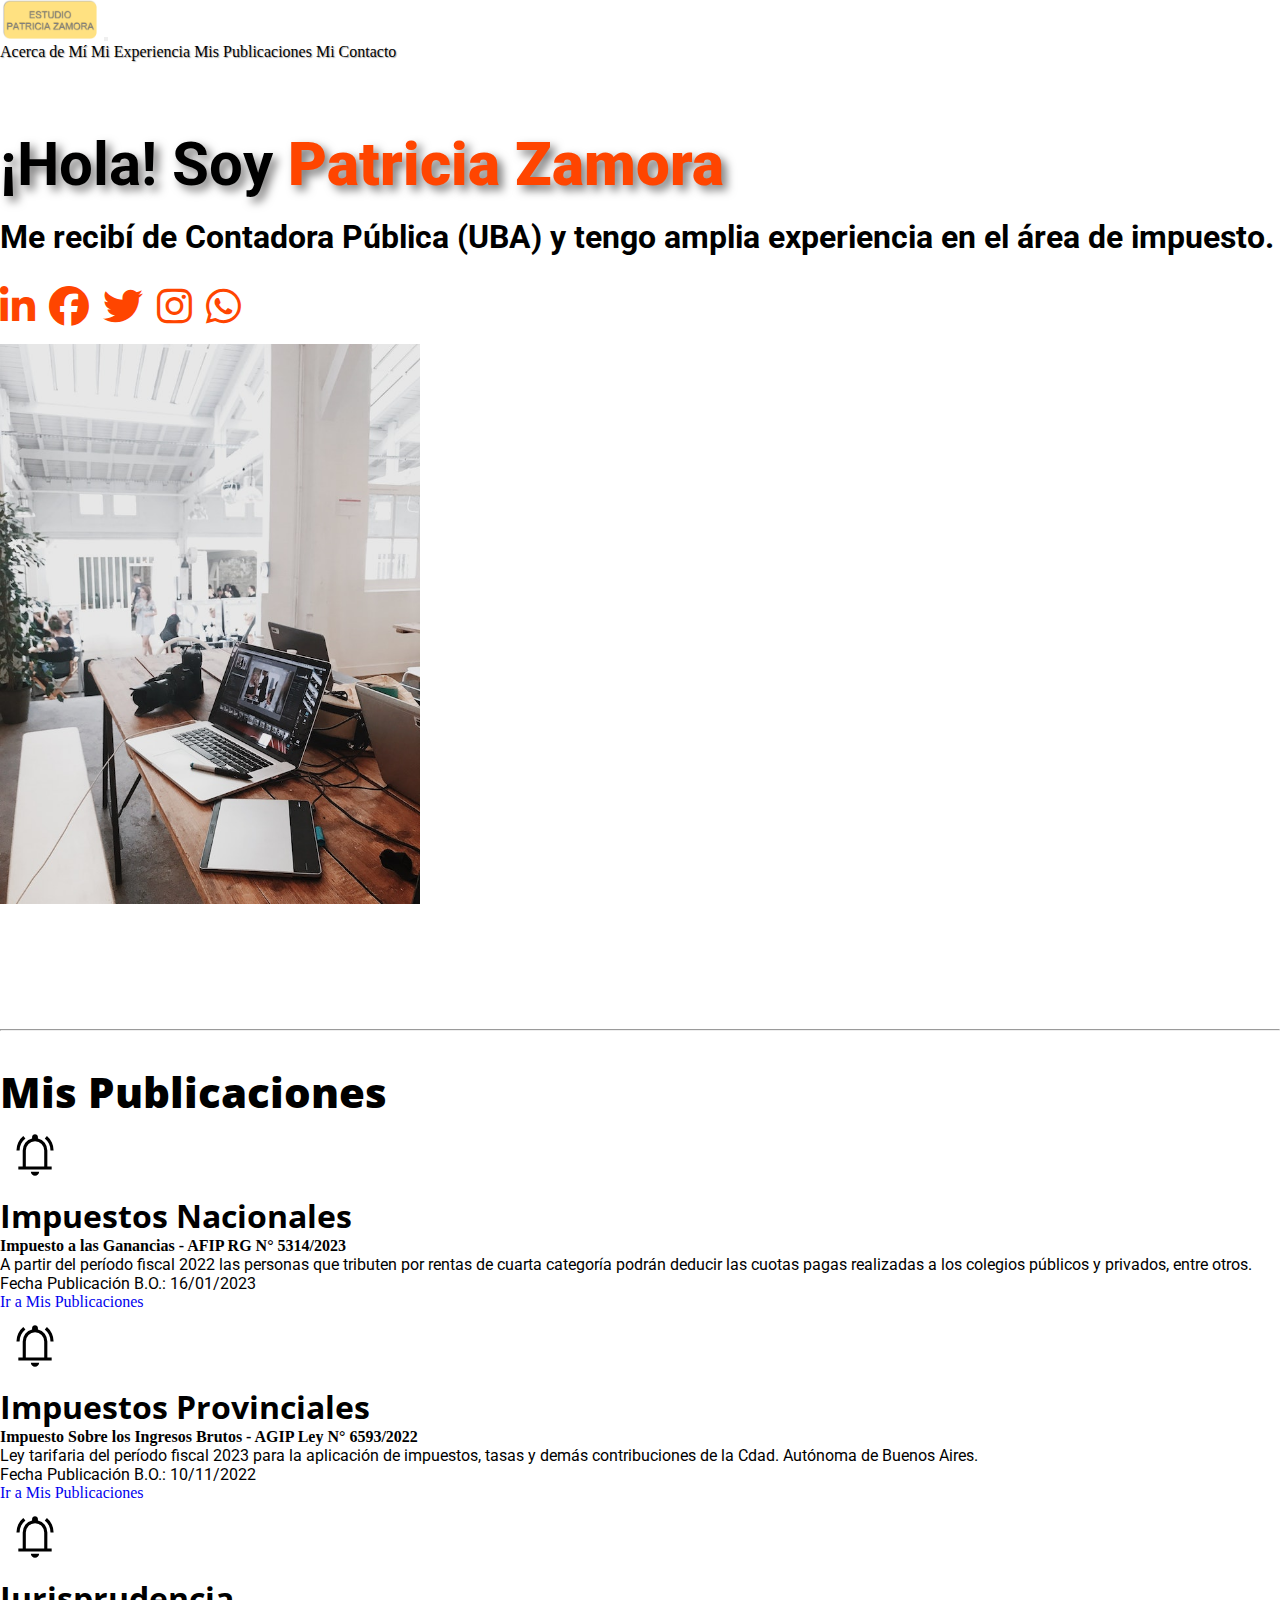
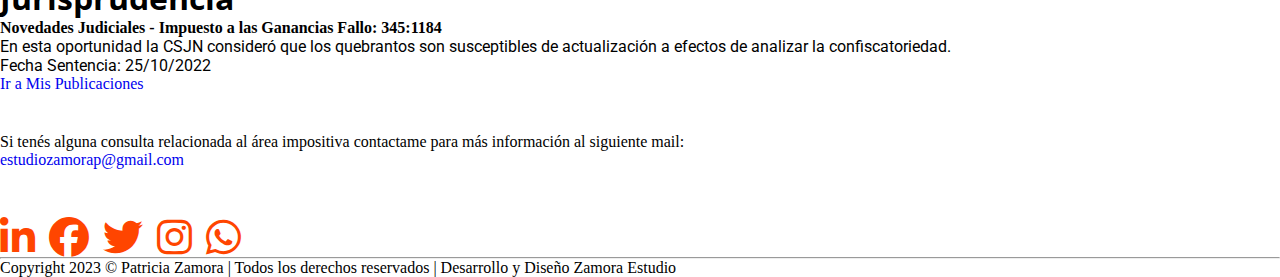
<file: index.html>
<!DOCTYPE html>
<html lang="es">

<head>
    <meta charset="UTF-8">
    <meta http-equiv="X-UA-Compatible" content="IE=edge">
    <meta name="viewport" content="width=device-width, initial-scale=1.0">
    <meta name="description"
        content="Estudio Patricia Zamora - Dedicado a la consultoria de impuestos nacionales y provinciales. Realizamos planificación fiscal para diversos proyectos.">
    <meta name="keywords" content="impuestos, AFIP, impuesto a las ganancias, IVA, impuestos sobre los ingresos brutos">

    <!--Inicio_Bootstrap_CDN-->
    <link href="https://cdn.jsdelivr.net/npm/bootstrap@5.2.3/dist/css/bootstrap.min.css" rel="stylesheet"
        integrity="sha384-rbsA2VBKQhggwzxH7pPCaAqO46MgnOM80zW1RWuH61DGLwZJEdK2Kadq2F9CUG65" crossorigin="anonymous">
    <!--Fin_Bootstrap_CDN-->

    <!--Inicio_CSS-->
    <link rel="stylesheet" href="./css/estilos.css">
    <!--Fin_CSS-->

    <!--Inicio_Fonts_iconos-->
    <link rel="stylesheet" href="https://cdnjs.cloudflare.com/ajax/libs/font-awesome/6.2.1/css/all.min.css">
    <!--Fin_Fonts_iconos-->

    <title>Estudio Impositivo Patricia Zamora</title>
</head>

<body class="bg-transparent">
    <!--Inicio_NavBar_Bootstrap-->
    <nav class="navbar navbar-expand-md navbar-light fixed-top bg-light">
        <div class="container">
            <!--Logo-->
            <a href="#" class="navbar-brand">
                <img src="./imagenes/Logo.png" alt="Logo Estudio Patricia Zamora">
            </a>
            <!--Btn-->
            <button class="navbar-toggler" data-bs-toggle="collapse" data-bs-target="#mainNav" aria-controls="mainNav"
                aria-expand="flase" aria-label="Barra de navegación">
                <span class="navbar-toggler-icon"></span>
            </button>
            <!--Anclas-->
            <div class="navbarlogo collapse navbar-collapse" id="mainNav">
                <div class="nav ms-auto text-dark flex-column flex-md-row">
                    <a href="./pages/acercademi.html" class="nav-link">Acerca de Mí</a>
                    <a href="./pages/miexperiencia.html" class="nav-link">Mi Experiencia</a>
                    <a href="./pages/mispublicaciones.html" class="nav-link">Mis Publicaciones</a>
                    <a href="./pages/contacto.html" class="nav-link">Mi Contacto</a>
                </div>
            </div>
        </div>
    </nav>
    <!--Fin_NavBar_Bootstrap-->

    <!--Inicio_Main-->
    <div class="container-sm container-header">
        <!--Header-->
        <header class="row justify-content-center align-items-center p-3 mx-1 my-1 header-main">
            <div class="col-12 col-md-6 text-center text-md-start columna-main">
                <!--Saludo-->
                <h1 class="display-2">
                    <span class="d-block">¡Hola!</span>
                    Soy <strong>Patricia Zamora</strong>
                </h1>
                <br>
                <!--Trabajo-->
                <h3 class="text-muted fw-light">
                    Me recibí de Contadora Pública (UBA) y tengo amplia experiencia en el área de impuesto.
                </h3>
                <!--RRSS-->
                <div class="d-md-block contact-icons">
                    <!--Linkedin-->
                    <a href="https://ar.linkedin.com/in/patricia-zamora-impuestos-desarrolladoraweb?trk=profile-badge"
                        target="_blank"><i class="fa-brands fa-linkedin-in icons-rs"></i></a>
                    <!--Facebook-->
                    <a href="#" target="_blank" class="mx-1"><i class="fa-brands fa-facebook icons-rs"></i></a>
                    <!--Twitter-->
                    <a href="#" target="_blank"><i class="fa-brands fa-twitter icons-rs"></i></a>
                    <!--Instagram-->
                    <a href="#" target="_blank" class="mx-1"><i class="fa-brands fa-instagram icons-rs"></i></a>
                    <!--WhatsApp-->
                    <a href="https://wa.me/1559032983?text=Estudio Patricia Zamora" target="_blank"><i
                            class="fa-brands fa-whatsapp icons-rs"></i></a>
                </div>
                <br>
            </div>
            <div class="col-12 col-md-6 columna-foto">
                <img src="./imagenes/img-main.jpg" alt="Oficinas" class="w-100 img-main">
            </div>
        </header>
    </div>
    <!--Fin_Main-->

    <hr>

    <!--Inicio_Tarjeta_Mis_Publicaciones-->
    <div class="container-sm container-cards">
        <section class="row justify-content-around text-center">
            <!--Título-->
            <h2 class="col-12 display-4 text-capitalize mb-3">
                <strong>Mis Publicaciones</strong>
            </h2>
            <!--Tarjetas-->
            <!--Tarjeta_1-->
            <article class="col-md-12 col-lg-4 bg-white rounded shadow p-3 fw-light mb-3 mb-md-3">
                <!--Icono-->
                <img src="./imagenes/notificación.svg" alt="Icono Publicaciones"
                    class="bg-danger bg-gradient d-inline-bloc rounded-circle mb-3 icon-service">
                <!--Título-->
                <h3 class="text-capitalize">
                    Impuestos Nacionales
                </h3>
                <h4 class="text-capitalize">Impuesto a las Ganancias - AFIP RG N° 5314/2023</h4>
                <!--Descripcion-->
                <p class="text-muted">
                    A partir del período fiscal 2022 las personas que tributen por rentas de cuarta categoría podrán deducir las cuotas pagas realizadas a los colegios públicos y privados, entre otros.
                </p>
                <p>Fecha Publicación B.O.: 16/01/2023</p>
                <!--Btn-->
                <a href="./pages/mispublicaciones.html" class="btn btn-outline-danger">Ir a Mis Publicaciones</a>
            </article>
            <!--Tarjeta_2-->
            <article class="col-md-12 col-lg-4 bg-white rounded shadow p-3 fw-light mb-3 mb-md-3">
                <!--Icono-->
                <img src="./imagenes/notificación.svg" alt="Icono de Publicación"
                    class="bg-danger bg-gradient d-inline-bloc rounded-circle mb-3 icon-service">
                <!--Título-->
                <h3 class="text-capitalize">
                    Impuestos Provinciales
                </h3>
                <h4>Impuesto Sobre los Ingresos Brutos - AGIP Ley N° 6593/2022</h4>
                <!--Descripcion-->
                <p class="text-muted">
                    Ley tarifaria del período fiscal 2023 para la aplicación de impuestos, tasas y demás contribuciones de la Cdad. Autónoma de Buenos Aires.
                </p>
                <p>Fecha Publicación B.O.: 10/11/2022</p>
                <!--Btn-->
                <a href="./pages/mispublicaciones.html" class="btn btn-outline-danger">Ir a Mis Publicaciones</a>
            </article>
            <!--Tarjeta_3-->
            <article class="col-md-12 col-lg-4 bg-white rounded shadow p-3 fw-light mb-3 mb-md-3">
                <!--Icono-->
                <img src="./imagenes/notificación.svg" alt="Publicación"
                    class="bg-danger bg-gradient d-inline-bloc rounded-circle mb-3 icon-service">
                <!--Título-->
                <h3 class="text-capitalize">
                    Jurisprudencia
                </h3>
                <h4>Novedades Judiciales - Impuesto a las Ganancias Fallo: 345:1184</h4>
                <!--Descripcion-->
                <p class="text-muted">
                    En esta oportunidad la CSJN consideró que los quebrantos son susceptibles de actualización a efectos de analizar la confiscatoriedad.
                </p>
                <p>Fecha Sentencia: 25/10/2022</p>
                <!--Btn-->
                <a href="./pages/mispublicaciones.html" class="btn btn-outline-danger">Ir a Mis Publicaciones</a>
            </article>
        </section>
    </div>
    <!--Fin_Tarjeta_Mis_Servicios-->

    <!--Inicio_Contacto-->
    <div class="container-sm justify-content-center text-center container-cartel">
        <section class="row justify-content-center">
            <div class="col-11 bg-white text-center py-4 px-3 shadow position-relative photo-frame">
                <p class="h6 text-muted fw-light">Si tenés alguna consulta relacionada al área impositiva contactame
                    para más información al siguiente mail:</p>
                <a href="mailto:estudiozamorap@gmail.com" class="mailto"><p>estudiozamorap@gmail.com</p></a>
            </div>
        </section>
        <br>
        <!--Redes_Socales-->
        <div class="d-md-block contact-icons">
            <!--Linkedin-->
            <a href="https://ar.linkedin.com/in/patricia-zamora-impuestos-desarrolladoraweb?trk=profile-badge"
                target="_blank"><i class="fa-brands fa-linkedin-in"></i></a>
            <!--Facebook-->
            <a href="#"><i class="fa-brands fa-facebook"></i></a>
            <!--Twitter-->
            <a href="#"><i class="fa-brands fa-twitter"></i></a>
            <!--Instagram-->
            <a href="#"><i class="fa-brands fa-instagram"></i></a>
            <!--WhatsApp-->
            <a href="https://wa.me/1559032983?text=Estudio Patricia Zamora" target="_blank"><i
                    class="fa-brands fa-whatsapp"></i></a>
        </div>
    </div>
    <!--Fin_Contacto-->

    <hr>
    <!--Inicio_Pie-->
    <footer class="bg-grey text-center p-4">
        Copyright 2023 &#169; Patricia Zamora | Todos los derechos reservados | Desarrollo y Diseño Zamora Estudio
    </footer>
    <!--Fin_Pie-->

    <!--JS_Bootstrap-->
    <script src="https://cdn.jsdelivr.net/npm/bootstrap@5.2.3/dist/js/bootstrap.bundle.min.js"
        integrity="sha384-kenU1KFdBIe4zVF0s0G1M5b4hcpxyD9F7jL+jjXkk+Q2h455rYXK/7HAuoJl+0I4"
        crossorigin="anonymous"></script>
    <!--Fin_JS_Bootstrap-->
</body>

</html>
</file>
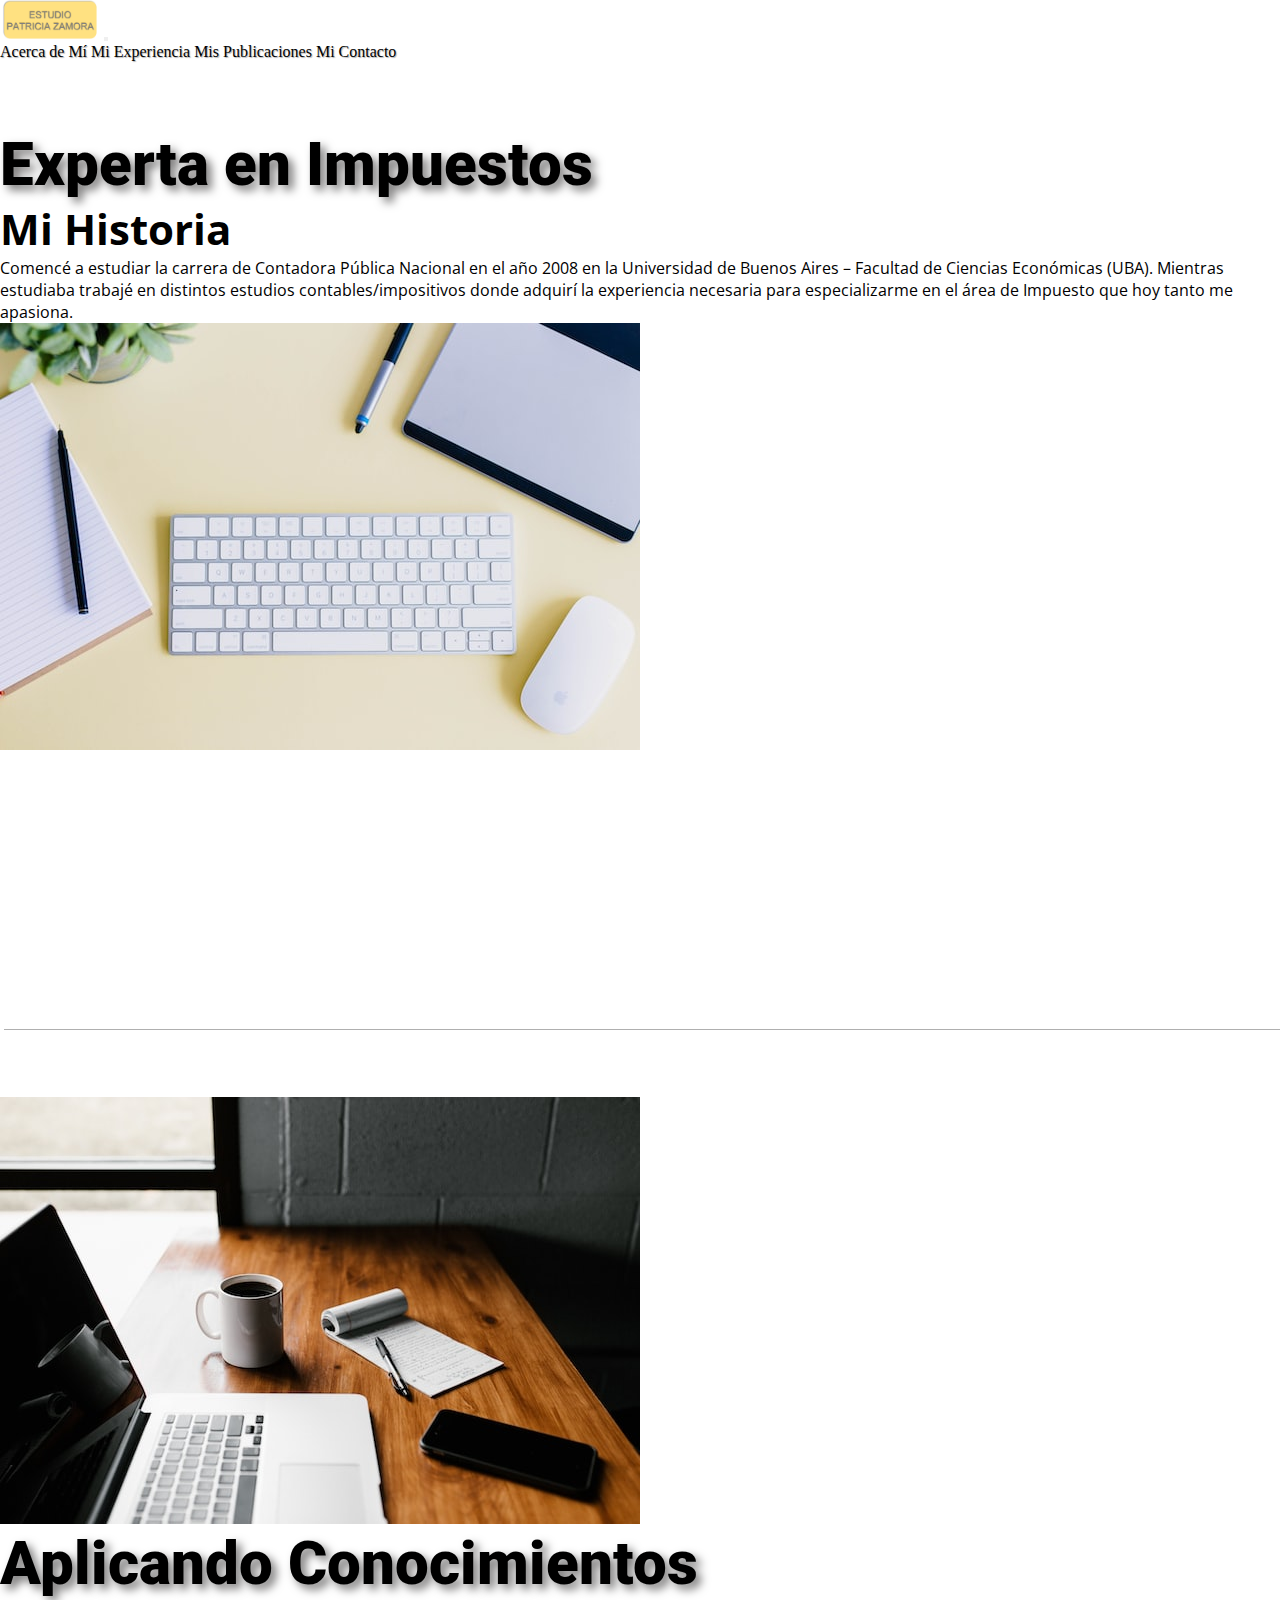
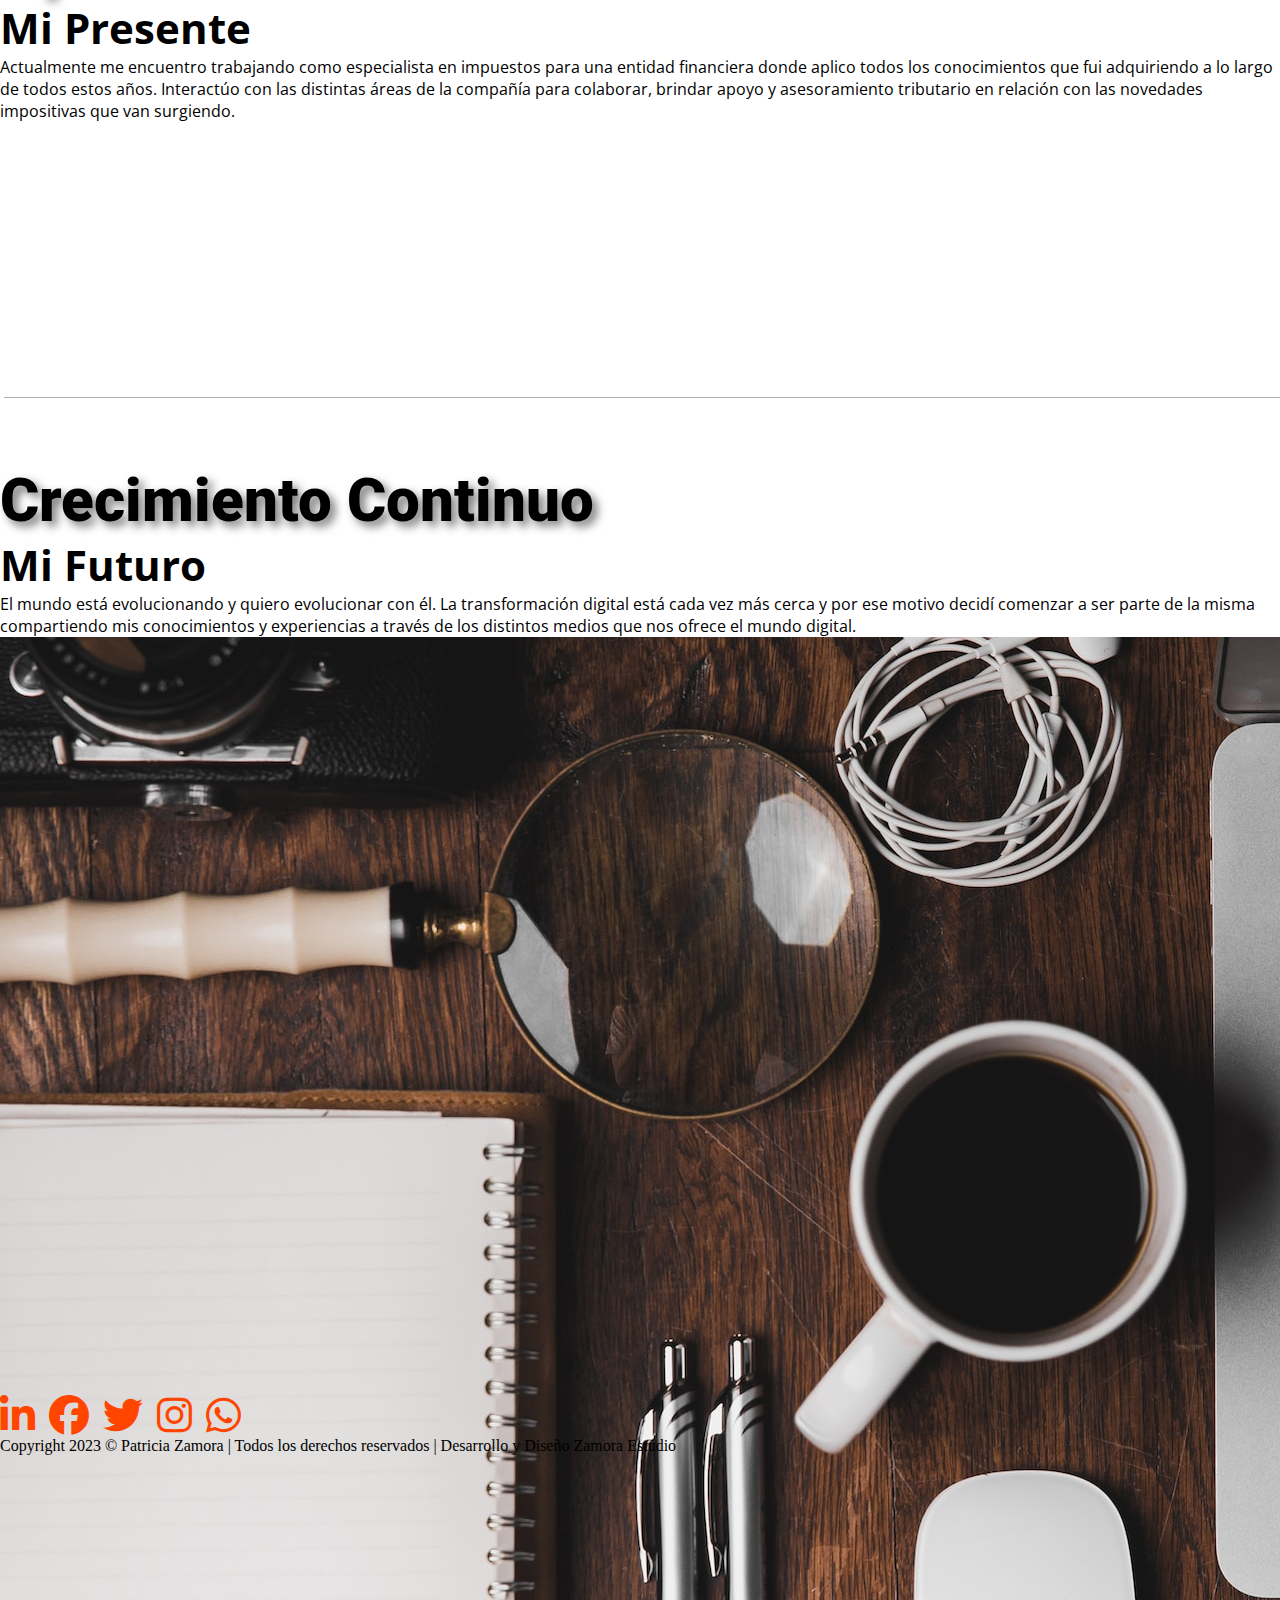
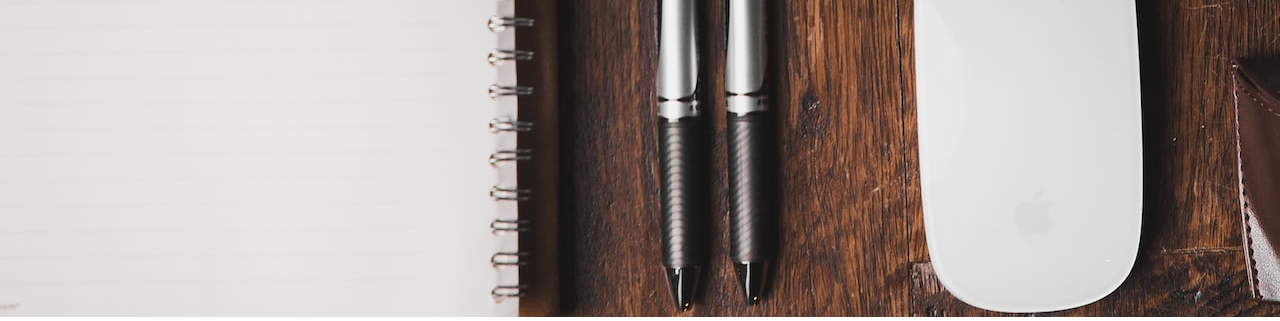
<file: pages/acercademi.html>
<!DOCTYPE html>
<html lang="es">

<head>
    <meta charset="UTF-8">
    <meta http-equiv="X-UA-Compatible" content="IE=edge">
    <meta name="viewport" content="width=device-width, initial-scale=1.0">
    <meta name="description" content="Estudio Patricia Zamora - Inicios del estudio, experiencias, capacitaciones, proyectos.">
    <meta name="keywords" content="impuestos, contador publico, contadora, experto en impuesto, experiencia en impuestos">

    <!--Inicio_Bootstrap_CDN-->
    <link href="https://cdn.jsdelivr.net/npm/bootstrap@5.2.3/dist/css/bootstrap.min.css" rel="stylesheet"
        integrity="sha384-rbsA2VBKQhggwzxH7pPCaAqO46MgnOM80zW1RWuH61DGLwZJEdK2Kadq2F9CUG65" crossorigin="anonymous">
    <!--Fin_Bootstrap_CDN-->

    <!--Inicio_CSS-->
    <link rel="stylesheet" href="../css/estilos.css">
    <!--Fin_CSS-->

    <!--Inicio_Fonts_iconos-->
    <link rel="stylesheet" href="https://cdnjs.cloudflare.com/ajax/libs/font-awesome/6.2.1/css/all.min.css">
    <!--Fin_Fonts_iconos-->

    <title>Comienzos del Estudio Patricia Zamora</title>
</head>

<body class="bg-light">
    <!--Inicio_NavBar_Bootstrap-->
    <nav class="navbar navbar-expand-md navbar-light fixed-top bg-light">
        <div class="container">
            <!--Logo-->
            <a href="../index.html" class="navbar-brand">
                <img src="../imagenes/Logo.png" alt="Logo Estudio Patricia Zamora">
            </a>
            <!--Btn-->
            <button class="navbar-toggler" data-bs-toggle="collapse" data-bs-target="#mainNav" aria-controls="mainNav"
                aria-expand="flase" aria-label="Barra de navegación">
                <span class="navbar-toggler-icon"></span>
            </button>
            <!--Anclas-->
            <div class="navbarlogo collapse navbar-collapse" id="mainNav">
                <div class="nav ms-auto text-dark flex-column flex-md-row">
                    <a href="#" class="nav-link">Acerca de Mí</a>
                    <a href="./miexperiencia.html" class="nav-link">Mi Experiencia</a>
                    <a href="./mispublicaciones.html" class="nav-link">Mis Publicaciones</a>
                    <a href="./contacto.html" class="nav-link">Mi Contacto</a>
                </div>
            </div>
        </div>
    </nav>
    <!--Fin_NavBar_Bootstrap-->

    <!--Inicio_Acerca_de_Mí-->
    <div class="container-sm container-about">
        <div class="row g-0 row-cols-md-1 row-cols-lg-2 justify-content-center align-items-center p-3 mb-3 mb-md-3 header-main bg-light">
            <!--Inicio_Columna_Párrafo-->
            <div class="text-center text-lg-start mx-auto my-auto columna-about">
                <h1 class="display-4"><b>Experta en Impuestos</b></h1>
                <h2 class="display-4">Mi Historia</h2>
                <p class="display-4">
                    Comencé a estudiar la carrera de Contadora Pública Nacional en el año 2008 en la Universidad de Buenos Aires – Facultad de Ciencias Económicas (UBA). Mientras estudiaba trabajé en distintos estudios contables/impositivos donde adquirí la experiencia necesaria para especializarme en el área de Impuesto que hoy tanto me apasiona.
                </p>
            </div>
            <!--Inicio_Columna_Imagen-->
            <div class="d-md-block columna-about-photo">
                <img src="../imagenes/acercademi_1.jpg" alt="Oficina"
                    class="img-thumbnail rounded mx-auto my-auto d-block photooffice">
            </div>
        </div>
    </div>

    <div class="container-sm container-about">
        <div class="row g-0 row-cols-md-1 row-cols-lg-2 justify-content-center align-items-center header-main bg-light">
            <!--Inicio_Columna_Imagen-->
            <div class="d-md-block columna-about-photo">
                <img src="../imagenes/acercademi_2.jpg" alt="Oficina"
                    class="img-thumbnail rounded mx-auto my-auto d-block photooffice">
            </div>
            <!--Inicio_Columna_Párrafo-->
            <div class="text-center text-lg-start mx-auto my-auto columna-about">
                <h1 class="display-4"><b>Aplicando Conocimientos</b></h1>
                <h2 class="display-4">Mi Presente</h2>
                <p class="display-4">
                    Actualmente me encuentro trabajando como especialista en impuestos para una entidad financiera donde aplico todos los conocimientos que fui adquiriendo a lo largo de todos estos años. Interactúo con las distintas áreas de la compañía para colaborar, brindar apoyo y asesoramiento tributario en relación con las novedades impositivas que van surgiendo.
                </p>
            </div>
        </div>
    </div>

    <div class="container-sm container-about">
        <div class="row g-0 row-cols-md-1 row-cols-lg-2 justify-content-center align-items-center header-main bg-light">
            <!--Inicio_Columna_Párrafo-->
            <div class="text-center text-lg-start mx-auto my-auto columna-about">
                <h1 class="display-4"><b>Crecimiento Continuo</b></h1>
                <h2 class="display-4">Mi Futuro</h2>
                <p class="display-4">
                    El mundo está evolucionando y quiero evolucionar con él. La transformación digital está cada vez más cerca y por ese motivo decidí comenzar a ser parte de la misma compartiendo mis conocimientos y experiencias a través de los distintos medios que nos ofrece el mundo digital.
                </p>
            </div>
            <!--Inicio_Columna_Imagen-->
            <div class="d-md-block columna-about-photo">
                <img src="../imagenes/acercademi_3.jpg" alt="Oficina"
                    class="img-thumbnail rounded mx-auto my-auto d-block photooffice">
            </div>
        </div>
    </div>
    <!--Fin_Acerca_de_Mí-->

    <!--Inicio_Contacto-->
    <div class="container-sm justify-content-center text-center">
        <!--Redes_Socales-->
        <div class="d-md-block contact-icons">
            <!--Linkedin-->
            <a href="https://ar.linkedin.com/in/patricia-zamora-impuestos-desarrolladoraweb?trk=profile-badge"
            target="_blank"><i class="fa-brands fa-linkedin-in"></i></a>
            <!--Facebook-->
            <a href="#"><i class="fa-brands fa-facebook"></i></a>
            <!--Twitter-->
            <a href="#"><i class="fa-brands fa-twitter"></i></a>
            <!--Instagram-->
            <a href="#"><i class="fa-brands fa-instagram"></i></a>
            <!--WhatsApp-->
            <a href="https://wa.me/1559032983?text=Estudio Patricia Zamora" target="_blank"><i class="fa-brands fa-whatsapp"></i></a>
        </div>
    </div>
    <!--Fin_Contacto-->
    <hr>
    <!--Inicio_Pie-->
    <footer class="text-center p-4">
        Copyright 2023 &#169; Patricia Zamora | Todos los derechos reservados | Desarrollo y Diseño Zamora Estudio
    </footer>
    <!--Fin_Pie-->

    <!--JS_Bootstrap-->
    <script src="https://cdn.jsdelivr.net/npm/bootstrap@5.2.3/dist/js/bootstrap.bundle.min.js"
        integrity="sha384-kenU1KFdBIe4zVF0s0G1M5b4hcpxyD9F7jL+jjXkk+Q2h455rYXK/7HAuoJl+0I4"
        crossorigin="anonymous"></script>
    <!--Fin_JS_Bootstrap-->

</body>

</html>
</file>
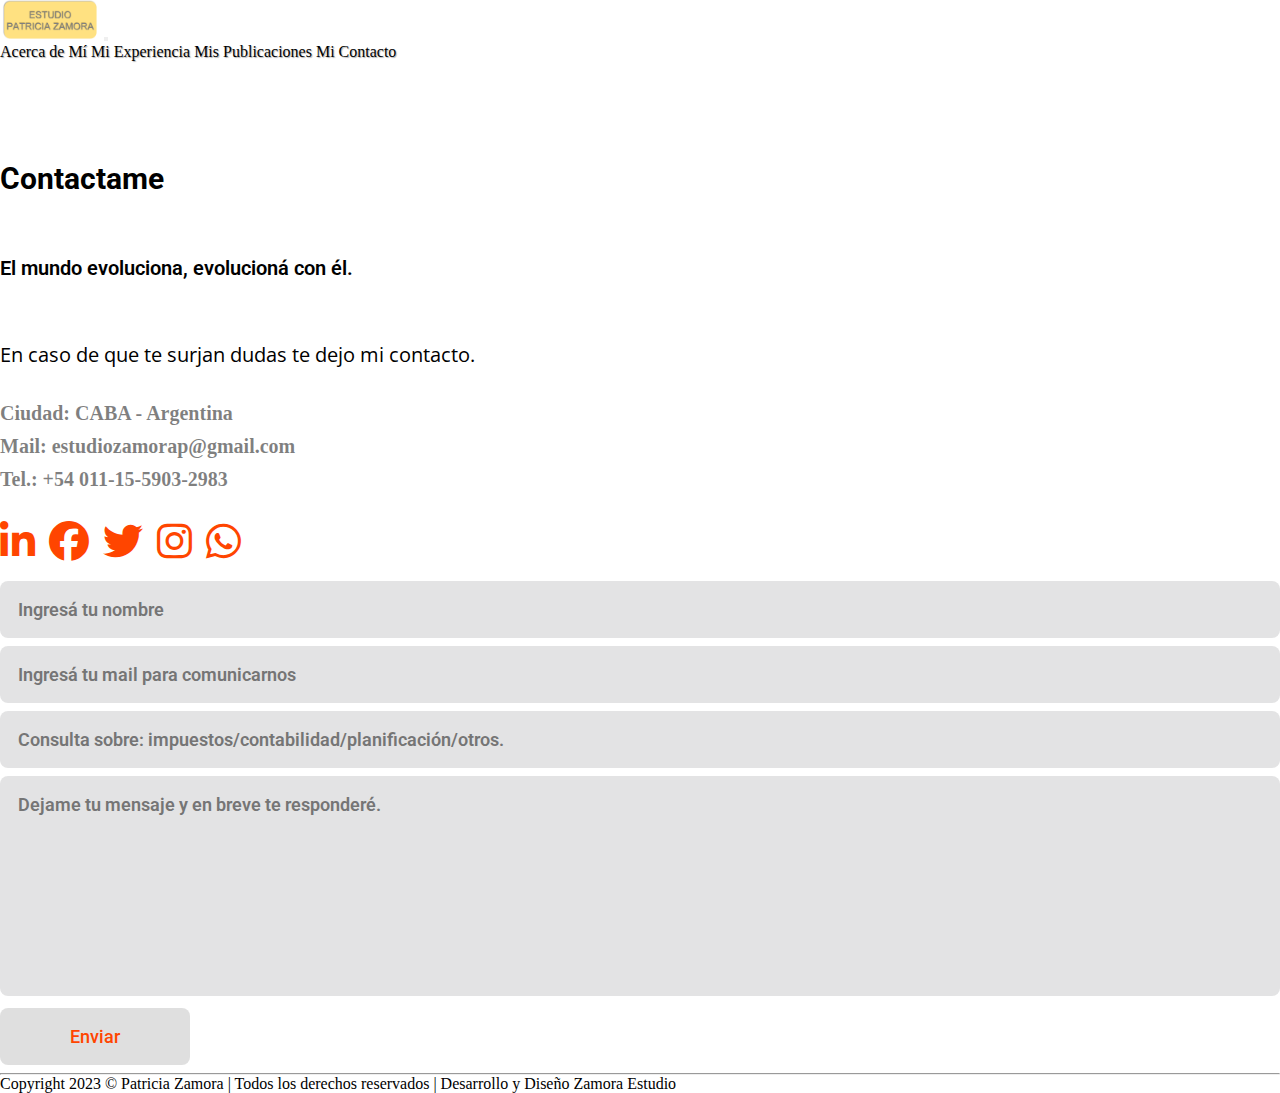
<file: pages/contacto.html>
<!DOCTYPE html>
<html lang="es">

<head>
    <meta charset="UTF-8">
    <meta http-equiv="X-UA-Compatible" content="IE=edge">
    <meta name="viewport" content="width=device-width, initial-scale=1.0">
    <meta name="description" content="Estudio Patricia Zamora - Cualquier información adicional se pueden contactar por los distintos medios de comunicación">
    <meta name="keywords" content="consulta impositiva, asesoría impositiva, planificación impositiva, contador con experiencia en impuestos">

    <!--Bootstrap_CDN-->
    <link href="https://cdn.jsdelivr.net/npm/bootstrap@5.2.3/dist/css/bootstrap.min.css" rel="stylesheet"
        integrity="sha384-rbsA2VBKQhggwzxH7pPCaAqO46MgnOM80zW1RWuH61DGLwZJEdK2Kadq2F9CUG65" crossorigin="anonymous">
    <!--Fin_Bootstrap_CDN-->

    <!--Inicio_CSS-->
    <link rel="stylesheet" href="../css/estilos.css">
    <!--Fin_CSS-->

    <!--Inicio_Fonts_iconos-->
    <link rel="stylesheet" href="https://cdnjs.cloudflare.com/ajax/libs/font-awesome/6.2.1/css/all.min.css">
    <!--Fin_Fonts_iconos-->

    <title>Medios de contactos - Estudio Patricia Zamora</title>
</head>

<body class="bg-transparent">
    <!--Inicio_NavBar_Bootstrap-->
    <nav class="navbar navbar-expand-md navbar-light fixed-top bg-light">
        <div class="container">
            <!--Logo-->
            <a href="../index.html" class="navbar-brand">
                <img src="../imagenes/Logo.png" alt="Logo Estudio Patricia Zamora">
            </a>
            <!--Btn-->
            <button class="navbar-toggler" data-bs-toggle="collapse" data-bs-target="#mainNav" aria-controls="mainNav"
                aria-expand="flase" aria-label="Barra de navegación">
                <span class="navbar-toggler-icon"></span>
            </button>
            <!--Anclas-->
            <div class="navbarlogo collapse navbar-collapse" id="mainNav">
                <div class="nav ms-auto text-dark flex-column flex-md-row">
                    <a href="./acercademi.html" class="nav-link">Acerca de Mí</a>
                    <a href="./miexperiencia.html" class="nav-link">Mi Experiencia</a>
                    <a href="./mispublicaciones.html" class="nav-link">Mis Publicaciones</a>
                    <a href="#" class="nav-link">Mi Contacto</a>
                </div>
            </div>
        </div>
    </nav>
    <!--Fin_NavBar_Bootstrap-->


    <!--Inicio_Formulario-->
    <div class="container-sm container-contact">
        <section class="row g-0 row-cols-md-1 row-cols-lg-2 justify-content-center align-items-center p-3 mb-3 mb-md-3 contact">
            <div class="text-center text-lg-start contact-text">
                <h2>Contactame</h2>
                <h3>El mundo evoluciona, evolucioná con él.</h3>
                <p>En caso de que te surjan dudas te dejo mi contacto.</p>
                <div class="contact-list">
                    <li><a href="#">Ciudad: CABA - Argentina</a></li>
                    <li><a href="#">Mail: estudiozamorap@gmail.com</a></li>
                    <li><a href="#">Tel.: +54 011-15-5903-2983</a></li>
                </div>
                <div class="contact-icons">
                    <a href="https://ar.linkedin.com/in/patricia-zamora-impuestos-desarrolladoraweb?trk=profile-badge"
                    target="_blank"><i class="fa-brands fa-linkedin-in"></i></a>
                    <a href="#"><i class="fa-brands fa-facebook"></i></a>
                    <a href="#"><i class="fa-brands fa-twitter"></i></a>
                    <a href="#"><i class="fa-brands fa-instagram"></i></a>
                    <a href="https://wa.me/1559032983?text=Estudio Patricia Zamora" target="_blank"><i class="fa-brands fa-whatsapp"></i></a>
                </div>
            </div>

            <div class="contact-form">
                <form action="">
                    <input type="" placeholder="Ingresá tu nombre" required>
                    <input type="email" placeholder="Ingresá tu mail para comunicarnos" required>
                    <input type="" placeholder="Consulta sobre: impuestos/contabilidad/planificación/otros.">
                    <textarea name="" id="" cols="40" rows="10"
                        placeholder="Dejame tu mensaje y en breve te responderé." required></textarea>
                    <input type="submit" value="Enviar" class="send">
                </form>
            </div>
        </section>
    </div>
    <!--Fin_Formulario-->
    <hr>
    <!--Inicio_Pie-->
    <footer class="text-center p-4">
        Copyright 2023 &#169; Patricia Zamora | Todos los derechos reservados | Desarrollo y Diseño Zamora Estudio
    </footer>
    <!--Fin_Pie-->




    <!--JS_Bootstrap-->
    <script src="https://cdn.jsdelivr.net/npm/bootstrap@5.2.3/dist/js/bootstrap.bundle.min.js"
        integrity="sha384-kenU1KFdBIe4zVF0s0G1M5b4hcpxyD9F7jL+jjXkk+Q2h455rYXK/7HAuoJl+0I4"
        crossorigin="anonymous"></script>
    <!--Fin_JS_Bootstrap-->


</body>

</html>
</file>
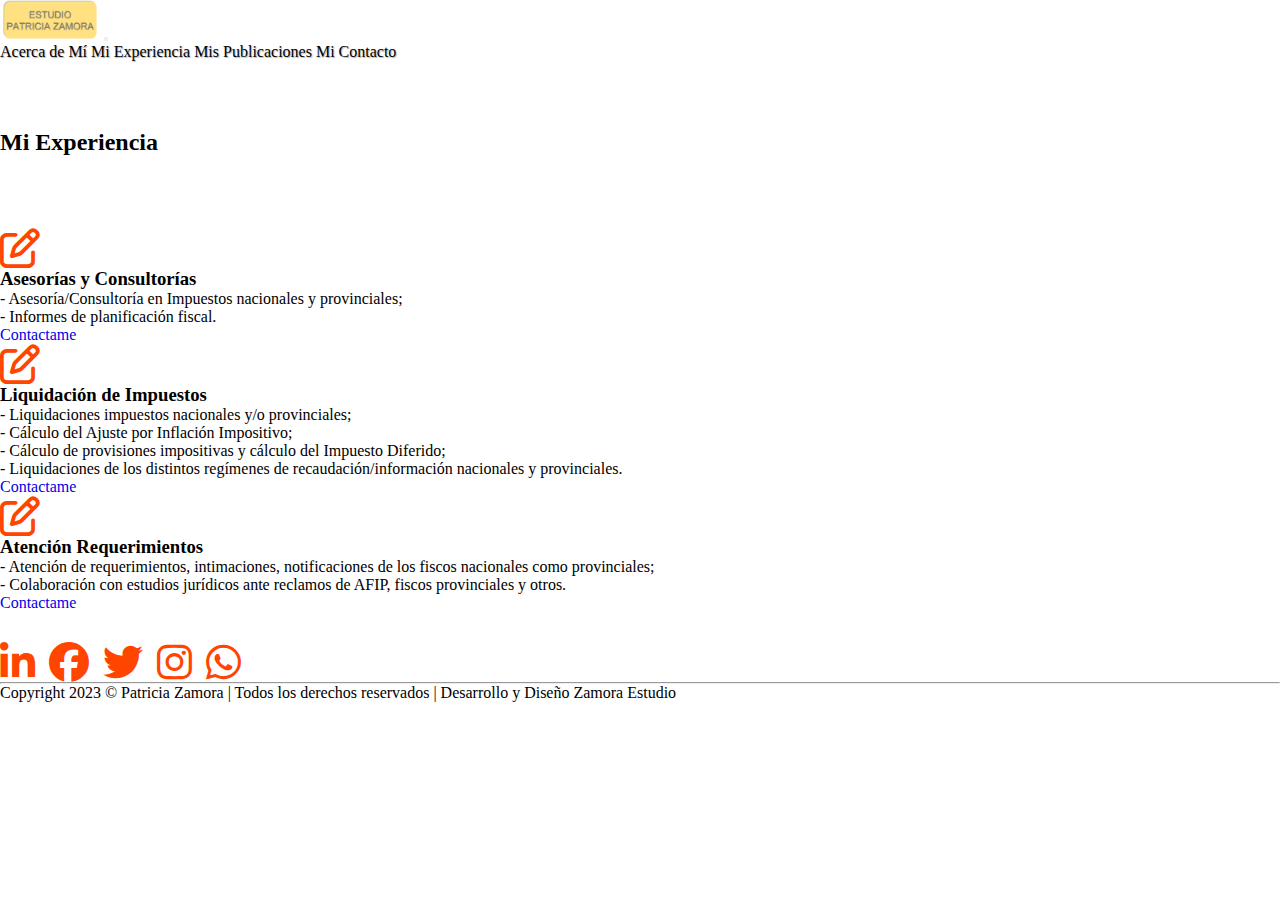
<file: pages/miexperiencia.html>
<!DOCTYPE html>
<html lang="es">

<head>
    <meta charset="UTF-8">
    <meta http-equiv="X-UA-Compatible" content="IE=edge">
    <meta name="viewport" content="width=device-width, initial-scale=1.0">
    <meta name="description" content="Estudio Patricia Zamora - El estudio brinda servicios de consultoría, liquidaciones de impuestos, planificación impositiva, asesoramiento en los distintos impuestos">
    <meta name="keywords" content="impuestos, impuesto a las ganancias, impuesto al valor agregado, impuesto sobre los bienes personales, agentes de recaudación, AFIP, AGIP, ARBA, API, tributos nacionales, tributos provinciales, asesoramiento impositivo">
    
    <!--Inicio_Bootstrap_CDN-->
    <link href="https://cdn.jsdelivr.net/npm/bootstrap@5.2.3/dist/css/bootstrap.min.css" rel="stylesheet"
        integrity="sha384-rbsA2VBKQhggwzxH7pPCaAqO46MgnOM80zW1RWuH61DGLwZJEdK2Kadq2F9CUG65" crossorigin="anonymous">
    <!--Fin_Bootstrap_CDN-->

    <!--Inicio_CSS-->
    <link rel="stylesheet" href="../css/estilos.css">
    <!--Fin_CSS-->

    <!--Inicio_Fonts_iconos-->
    <link rel="stylesheet" href="https://cdnjs.cloudflare.com/ajax/libs/font-awesome/6.2.1/css/all.min.css">
    <!--Fin_Fonts_iconos-->

    <title>Servicios que brinda el Estudio Patricia Zamora</title>
</head>

<body class="bg-light">
    <!--Inicio_NavBar_Bootstrap-->
    <nav class="navbar navbar-expand-md navbar-light fixed-top bg-light">
        <div class="container">
            <!--Logo-->
            <a href="../index.html" class="navbar-brand">
                <img src="../imagenes/Logo.png" alt="Logo Estudio Patricia Zamora">
            </a>
            <!--Btn-->
            <button class="navbar-toggler" data-bs-toggle="collapse" data-bs-target="#mainNav" aria-controls="mainNav"
                aria-expand="flase" aria-label="Barra de navegación">
                <span class="navbar-toggler-icon"></span>
            </button>
            <!--Anclas-->
            <div class="navbarlogo collapse navbar-collapse" id="mainNav">
                <div class="nav ms-auto text-dark flex-column flex-md-row">
                    <a href="./acercademi.html" class="nav-link">Acerca de Mí</a>
                    <a href="#" class="nav-link">Mi Experiencia</a>
                    <a href="./mispublicaciones.html" class="nav-link">Mis Publicaciones</a>
                    <a href="./contacto.html" class="nav-link">Mi Contacto</a>
                </div>
            </div>
        </div>
    </nav>
    <!--Fin_NavBar_Bootstrap-->

    <!--Inicio_Mis_Servicios-->
    <div class="container-sm container-servicios">
        <section class="row justify-content-around text-center">
            <!--Título-->
            <h2 class="col-12 display-4 text-capitalize mb-3">
                Mi Experiencia
            </h2>
            <br>
            <br>
            <br>
            <br>
            <!--Tarjetas-->
            <!--Tarjeta_1-->
            <article class="col-10 col-md-10 col-lg-3 bg-white rounded shadow p-3 mb-3 mb-md-3 fw-light icons-services">
                <!--Ícono-->
                <a href="#"><i class="fa-regular fa-pen-to-square"></i></a>
                <!--Título-->
                <h3 class="text-capitalize">Asesorías y Consultorías</h3>
                <!--Descripción-->
                <p class="text-muted">
                    - Asesoría/Consultoría en Impuestos nacionales y provinciales;
                    <br>
                    - Informes de planificación fiscal.
                    <br>
                </p>
                <!--Btn-->
                <a href="./contacto.html" class="btn btn-outline-secondary">Contactame</a>
            </article>
            <!--Tarjeta_2-->
            <article class="col-10 col-md-10 col-lg-3 bg-white rounded shadow p-3 mb-3 mb-md-3 fw-light icons-services">
                <!--Ícono-->
                <a href="#"><i class="fa-regular fa-pen-to-square"></i></a>
                <!--Título-->
                <h3 class="text-capitalize">Liquidación de Impuestos</h3>
                <!--Descripción-->
                <p class="text-muted">
                    - Liquidaciones impuestos nacionales y/o provinciales;
                    <br>  
                    - Cálculo del Ajuste por Inflación Impositivo;
                    <br>
                    - Cálculo de provisiones impositivas y cálculo del Impuesto Diferido;
                    <br>
                    - Liquidaciones de los distintos regímenes de recaudación/información nacionales y provinciales.
                </p>
                <!--Btn-->
                <a href="./contacto.html" class="btn btn-outline-secondary">Contactame</a>
            </article>
            <!--Tarjeta_3-->
            <article class="col-10 col-md-10 col-lg-3 bg-white rounded shadow p-3 mb-3 mb-md-3 fw-light icons-services">
                <!--Ícono-->
                <a href="#"><i class="fa-regular fa-pen-to-square"></i></a>
                <!--Título-->
                <h3 class="text-capitalize">Atención Requerimientos</h3>
                <!--Descripción-->
                <p class="text-muted">
                    - Atención de requerimientos, intimaciones, notificaciones de los fiscos nacionales como provinciales;
                    <br>
                    - Colaboración con estudios jurídicos ante reclamos de AFIP, fiscos provinciales y otros.
                    <br>
                </p>
                <!--Btn-->
                <a href="./contacto.html" class="btn btn-outline-secondary">Contactame</a>
            </article>

        </section>

    </div>
    <!--Fin_Mis_Servicios-->
    


    <!--Inicio_Contacto-->
    <div class="container-sm justify-content-center text-center">
        <!--Redes_Sociales-->
        <div class="d-md-block contact-icons">
            <!--Linkedin-->
            <a href="https://ar.linkedin.com/in/patricia-zamora-impuestos-desarrolladoraweb?trk=profile-badge"
            target="_blank"><i class="fa-brands fa-linkedin-in"></i></a>
            <!--Facebook-->
            <a href="#"><i class="fa-brands fa-facebook"></i></a>
            <!--Twitter-->
            <a href="#"><i class="fa-brands fa-twitter"></i></a>
            <!--Instagram-->
            <a href="#"><i class="fa-brands fa-instagram"></i></a>
            <!--WhatsApp-->
            <a href="https://wa.me/1559032983?text=Estudio Patricia Zamora" target="_blank"><i class="fa-brands fa-whatsapp"></i></a>
        </div>
    </div>
    <!--Fin_Contacto-->
    <hr>
    <!--Inicio_Pie-->
    <footer class="text-center p-4">
        Copyright 2023 &#169; Patricia Zamora | Todos los derechos reservados | Desarrollo y Diseño Zamora Estudio
    </footer>
    <!--Fin_Pie-->

    <!--JS_Bootstrap-->
    <script src="https://cdn.jsdelivr.net/npm/bootstrap@5.2.3/dist/js/bootstrap.bundle.min.js"
        integrity="sha384-kenU1KFdBIe4zVF0s0G1M5b4hcpxyD9F7jL+jjXkk+Q2h455rYXK/7HAuoJl+0I4"
        crossorigin="anonymous"></script>
    <!--Fin_JS_Bootstrap-->

</body>

</html>
</file>
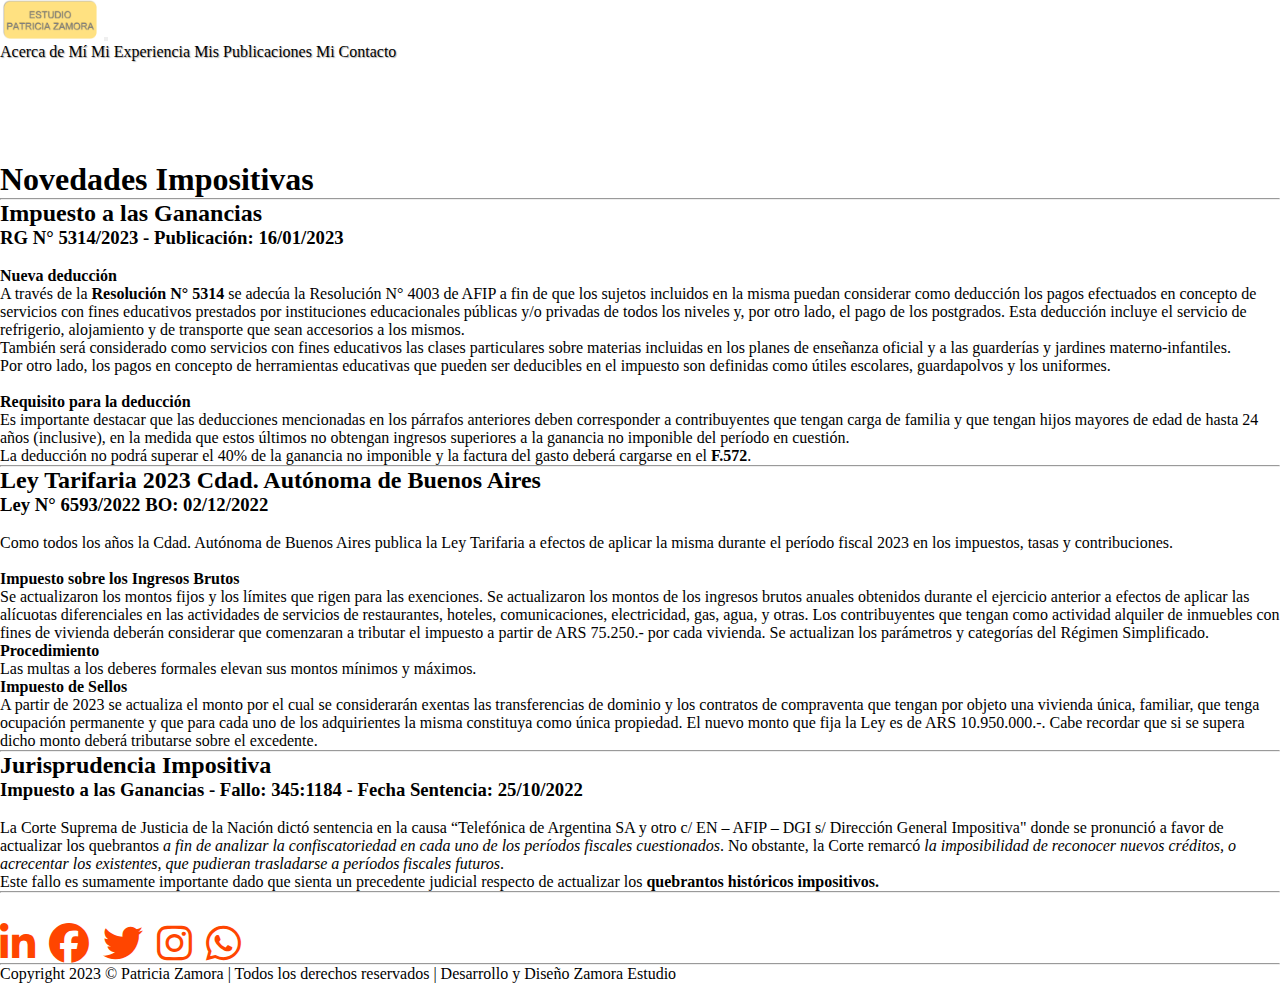
<file: pages/mispublicaciones.html>
<!DOCTYPE html>
<html lang="es">

<head>
    <meta charset="UTF-8">
    <meta http-equiv="X-UA-Compatible" content="IE=edge">
    <meta name="viewport" content="width=device-width, initial-scale=1.0">
    <meta name="description"
        content="Estudio Patricia Zamora - Acá se encuentran las últimas novedades impositivas que se publican en los medios oficiales">
    <meta name="keywords"
        content="boletin oficial, impuesto a las ganancias, impuesto al valor agregado, impuesto sobre los ingresos brutos, fallos judiciales">

    <!--Bootstrap_CDN-->
    <link href="https://cdn.jsdelivr.net/npm/bootstrap@5.2.3/dist/css/bootstrap.min.css" rel="stylesheet"
        integrity="sha384-rbsA2VBKQhggwzxH7pPCaAqO46MgnOM80zW1RWuH61DGLwZJEdK2Kadq2F9CUG65" crossorigin="anonymous">
    <!--Fin_Bootstrap_CDN-->

    <!--Inicio_CSS-->
    <link rel="stylesheet" href="../css/estilos.css">
    <!--Fin_CSS-->

    <!--Inicio_Fonts_iconos-->
    <link rel="stylesheet" href="https://cdnjs.cloudflare.com/ajax/libs/font-awesome/6.2.1/css/all.min.css">
    <!--Fin_Fonts_iconos-->

    <title>Novedades Impositivas - Estudio Patricia Zamora</title>
</head>

<body class="bg-light">
    <!--Inicio_NavBar_Bootstrap-->
    <nav class="navbar navbar-expand-md navbar-light fixed-top bg-light">
        <div class="container">
            <!--Logo-->
            <a href="../index.html" class="navbar-brand">
                <img src="../imagenes/Logo.png" alt="Logo Estudio Patricia Zamora">
            </a>
            <!--Btn-->
            <button class="navbar-toggler" data-bs-toggle="collapse" data-bs-target="#mainNav" aria-controls="mainNav"
                aria-expand="flase" aria-label="Barra de navegación">
                <span class="navbar-toggler-icon"></span>
            </button>
            <!--Anclas-->
            <div class="navbarlogo collapse navbar-collapse" id="mainNav">
                <div class="nav ms-auto text-dark flex-column flex-md-row">
                    <a href="./acercademi.html" class="nav-link">Acerca de Mí</a>
                    <a href="./miexperiencia.html" class="nav-link">Mi Experiencia</a>
                    <a href="#" class="nav-link">Mis Publicaciones</a>
                    <a href="./contacto.html" class="nav-link">Mi Contacto</a>
                </div>
            </div>
        </div>
    </nav>
    <!--Fin_NavBar_Bootstrap-->

    <!--Publicaciones-->
    <div class="container-sm container-publicaciones">
        <section class="row mx-auto my-auto publicaciones">
            <h1>Novedades Impositivas</h1>
            <hr>
            <div class="novedadesimpositivas">
                <h2>Impuesto a las Ganancias</h2>
                <h3>RG N° 5314/2023 - Publicación: 16/01/2023</h3>
                <br>
                <p><strong>Nueva deducción</strong></p>
                <p>A través de la <strong>Resolución N° 5314</strong> se adecúa la Resolución N° 4003 de AFIP a fin de
                    que los sujetos incluidos en la misma puedan considerar como deducción los pagos efectuados en
                    concepto de servicios con fines educativos prestados por instituciones educacionales públicas y/o
                    privadas de todos los niveles y, por otro lado, el pago de los postgrados. Esta deducción incluye el
                    servicio de refrigerio, alojamiento y de transporte que sean accesorios a los mismos.
                    <br> También será considerado como servicios con fines educativos las clases particulares sobre
                    materias incluidas en los planes de enseñanza oficial y a las guarderías y jardines
                    materno-infantiles.
                    <br> Por otro lado, los pagos en concepto de herramientas educativas que pueden ser deducibles en el
                    impuesto son definidas como útiles escolares, guardapolvos y los uniformes.
                </p>
                <br>
                <p><strong>Requisito para la deducción</strong></p>
                <p> Es importante destacar que las deducciones mencionadas en los párrafos anteriores deben corresponder
                    a contribuyentes que tengan carga de familia y que tengan hijos mayores de edad de hasta 24 años
                    (inclusive), en la medida que estos últimos no obtengan ingresos superiores a la ganancia no
                    imponible del período en cuestión.
                    <br> La deducción no podrá superar el 40% de la ganancia no imponible y la factura del gasto deberá
                    cargarse en el <strong>F.572</strong>.
                </p>
            </div>
            <hr>
            <div class="novedadesimpositivas">
                <h2>Ley Tarifaria 2023 Cdad. Autónoma de Buenos Aires</h2>
                <h3>Ley N° 6593/2022 BO: 02/12/2022</h3>
                <br>
                <p>Como todos los años la Cdad. Autónoma de Buenos Aires publica la Ley Tarifaria a efectos de aplicar
                    la misma durante el período fiscal 2023 en los impuestos, tasas y contribuciones.</p>
                <br>
                <p><strong>Impuesto sobre los Ingresos Brutos</strong></p>
                <p>Se actualizaron los montos fijos y los límites que rigen para las exenciones. Se actualizaron los
                    montos de los ingresos brutos anuales obtenidos durante el ejercicio anterior a efectos de aplicar
                    las alícuotas diferenciales en las actividades de servicios de restaurantes, hoteles,
                    comunicaciones, electricidad, gas, agua, y otras. Los contribuyentes que tengan como actividad
                    alquiler de inmuebles con fines de vivienda deberán considerar que comenzaran a tributar el impuesto
                    a partir de ARS 75.250.- por cada vivienda. Se actualizan los parámetros y categorías del Régimen
                    Simplificado.
                </p>
                <p><strong>Procedimiento</strong></p>
                <p>Las multas a los deberes formales elevan sus montos mínimos y máximos.
                </p>
                <p><strong>Impuesto de Sellos</strong></p>
                <p>A partir de 2023 se actualiza el monto por el cual se considerarán exentas  las transferencias de dominio y los contratos de compraventa que tengan por objeto una vivienda única, familiar, que tenga ocupación permanente y que para cada uno de los adquirientes la misma constituya como única propiedad. El nuevo monto que fija la Ley es de ARS 10.950.000.-. Cabe recordar que si se supera dicho monto deberá tributarse sobre el excedente.
                </p>
            </div>
            <hr>
            <div class="novedadesimpositivas">
                <h2>Jurisprudencia Impositiva</h2>
                <h3>Impuesto a las Ganancias - Fallo: 345:1184 - Fecha Sentencia: 25/10/2022</h3>
                <br>
                <p>La Corte Suprema de Justicia de la Nación dictó sentencia en la causa “Telefónica de Argentina SA y
                    otro c/ EN – AFIP – DGI s/ Dirección General Impositiva" donde se pronunció a favor de actualizar
                    los quebrantos <em>a fin de analizar la confiscatoriedad en cada uno de los períodos fiscales
                        cuestionados</em>. No obstante, la Corte remarcó <em>la imposibilidad de reconocer nuevos
                        créditos, o acrecentar los existentes, que pudieran trasladarse a períodos fiscales
                        futuros</em>.
                </p>
                <p>Este fallo es sumamente importante dado que sienta un precedente judicial respecto de actualizar los
                    <strong>quebrantos históricos impositivos.</strong></p>
            </div>
        </section>
    </div>
    <!--Fin_Publicaciones-->
    <hr>

    <!--Inicio_Contacto-->
    <div class="container-sm justify-content-center text-center">
        <!--Redes_Socales-->
        <div class="d-md-block contact-icons">
            <!--Linkedin-->
            <a href="https://ar.linkedin.com/in/patricia-zamora-impuestos-desarrolladoraweb?trk=profile-badge"
                target="_blank"><i class="fa-brands fa-linkedin-in"></i></a>
            <!--Facebook-->
            <a href="#"><i class="fa-brands fa-facebook"></i></a>
            <!--Twitter-->
            <a href="#"><i class="fa-brands fa-twitter"></i></a>
            <!--Instagram-->
            <a href="#"><i class="fa-brands fa-instagram"></i></a>
            <!--WhatsApp-->
            <a href="https://wa.me/1559032983?text=Estudio Patricia Zamora" target="_blank"><i
                    class="fa-brands fa-whatsapp"></i></a>
        </div>
    </div>
    <!--Fin_Contacto-->
    <hr>
    <!--Inicio_Pie-->
    <footer class="text-center p-4">
        Copyright 2023 &#169; Patricia Zamora | Todos los derechos reservados | Desarrollo y Diseño Zamora Estudio
    </footer>
    <!--Fin_Pie-->


    <!--JS_Bootstrap-->
    <script src="https://cdn.jsdelivr.net/npm/bootstrap@5.2.3/dist/js/bootstrap.bundle.min.js"
        integrity="sha384-kenU1KFdBIe4zVF0s0G1M5b4hcpxyD9F7jL+jjXkk+Q2h455rYXK/7HAuoJl+0I4"
        crossorigin="anonymous"></script>
    <!--Fin_JS_Bootstrap-->
</body>

</html>
</file>
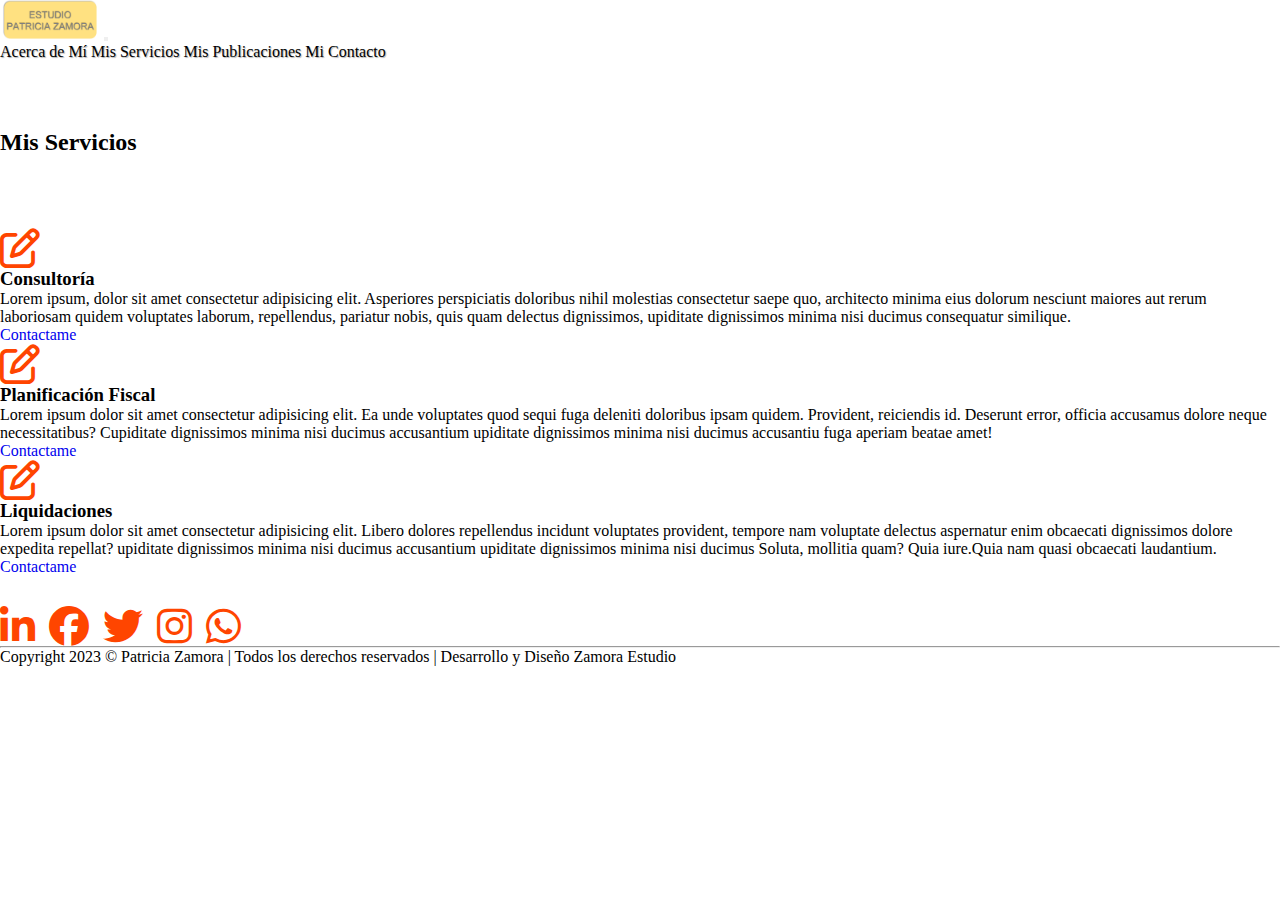
<file: pages/misservicios.html>
<!DOCTYPE html>
<html lang="es">

<head>
    <meta charset="UTF-8">
    <meta http-equiv="X-UA-Compatible" content="IE=edge">
    <meta name="viewport" content="width=device-width, initial-scale=1.0">
    <meta name="description" content="Estudio Patricia Zamora - El estudio brinda servicios de consultoría, liquidaciones de impuestos, planificación impositiva, asesoramiento en los distintos impuestos">
    <meta name="keywords" content="impuestos, impuesto a las ganancias, impuesto al valor agregado, impuesto sobre los bienes personales, agentes de recaudación, AFIP, AGIP, ARBA, API, tributos nacionales, tributos provinciales, asesoramiento impositivo">
    
    <!--Inicio_Bootstrap_CDN-->
    <link href="https://cdn.jsdelivr.net/npm/bootstrap@5.2.3/dist/css/bootstrap.min.css" rel="stylesheet"
        integrity="sha384-rbsA2VBKQhggwzxH7pPCaAqO46MgnOM80zW1RWuH61DGLwZJEdK2Kadq2F9CUG65" crossorigin="anonymous">
    <!--Fin_Bootstrap_CDN-->

    <!--Inicio_CSS-->
    <link rel="stylesheet" href="../css/estilos.css">
    <!--Fin_CSS-->

    <!--Inicio_Fonts_iconos-->
    <link rel="stylesheet" href="https://cdnjs.cloudflare.com/ajax/libs/font-awesome/6.2.1/css/all.min.css">
    <!--Fin_Fonts_iconos-->

    <title>Servicios que brinda el Estudio Patricia Zamora</title>
</head>

<body class="bg-light">
    <!--Inicio_NavBar_Bootstrap-->
    <nav class="navbar navbar-expand-md navbar-light fixed-top bg-light">
        <div class="container">
            <!--Logo-->
            <a href="../index.html" class="navbar-brand">
                <img src="../imagenes/Logo.png" alt="Logo Estudio Patricia Zamora">
            </a>
            <!--Btn-->
            <button class="navbar-toggler" data-bs-toggle="collapse" data-bs-target="#mainNav" aria-controls="mainNav"
                aria-expand="flase" aria-label="Barra de navegación">
                <span class="navbar-toggler-icon"></span>
            </button>
            <!--Anclas-->
            <div class="navbarlogo collapse navbar-collapse" id="mainNav">
                <div class="nav ms-auto text-dark flex-column flex-md-row">
                    <a href="./acercademi.html" class="nav-link">Acerca de Mí</a>
                    <a href="#" class="nav-link">Mis Servicios</a>
                    <a href="./mispublicaciones.html" class="nav-link">Mis Publicaciones</a>
                    <a href="./contacto.html" class="nav-link">Mi Contacto</a>
                </div>
            </div>
        </div>
    </nav>
    <!--Fin_NavBar_Bootstrap-->

    <!--Inicio_Mis_Servicios-->
    <div class="container-sm container-servicios">
        <section class="row justify-content-around text-center">
            <!--Título-->
            <h2 class="col-12 display-4 text-capitalize mb-3">
                Mis Servicios
            </h2>
            <br>
            <br>
            <br>
            <br>
            <!--Tarjetas-->
            <!--Tarjeta_1-->
            <article class="col-10 col-md-10 col-lg-3 bg-white rounded shadow p-3 mb-3 mb-md-3 fw-light icons-services">
                <!--Ícono-->
                <a href="#"><i class="fa-regular fa-pen-to-square"></i></a>
                <!--Título-->
                <h3 class="text-capitalize">Consultoría</h3>
                <!--Descripción-->
                <p class="text-muted">
                    Lorem ipsum, dolor sit amet consectetur adipisicing elit. Asperiores perspiciatis doloribus nihil molestias consectetur saepe quo, architecto minima eius dolorum nesciunt maiores aut rerum laboriosam quidem voluptates laborum, repellendus, pariatur nobis, quis quam delectus dignissimos, upiditate dignissimos minima nisi ducimus consequatur similique.
                </p>
                <!--Btn-->
                <a href="./contacto.html" class="btn btn-outline-secondary">Contactame</a>
            </article>
            <!--Tarjeta_2-->
            <article class="col-10 col-md-10 col-lg-3 bg-white rounded shadow p-3 mb-3 mb-md-3 fw-light icons-services">
                <!--Ícono-->
                <a href="#"><i class="fa-regular fa-pen-to-square"></i></a>
                <!--Título-->
                <h3 class="text-capitalize">Planificación Fiscal</h3>
                <!--Descripción-->
                <p class="text-muted">
                    Lorem ipsum dolor sit amet consectetur adipisicing elit. Ea unde voluptates quod sequi fuga deleniti doloribus ipsam quidem. Provident, reiciendis id. Deserunt error, officia accusamus dolore neque necessitatibus? Cupiditate dignissimos minima nisi ducimus accusantium upiditate dignissimos minima nisi ducimus accusantiu fuga aperiam  beatae amet!
                </p>
                <!--Btn-->
                <a href="./contacto.html" class="btn btn-outline-secondary">Contactame</a>
            </article>
            <!--Tarjeta_3-->
            <article class="col-10 col-md-10 col-lg-3 bg-white rounded shadow p-3 mb-3 mb-md-3 fw-light icons-services">
                <!--Ícono-->
                <a href="#"><i class="fa-regular fa-pen-to-square"></i></a>
                <!--Título-->
                <h3 class="text-capitalize">Liquidaciones</h3>
                <!--Descripción-->
                <p class="text-muted">
                    Lorem ipsum dolor sit amet consectetur adipisicing elit. Libero dolores repellendus incidunt voluptates provident, tempore nam voluptate delectus aspernatur enim obcaecati dignissimos dolore expedita repellat? upiditate dignissimos minima nisi ducimus accusantium upiditate dignissimos minima nisi ducimus Soluta, mollitia quam? Quia iure.Quia nam quasi obcaecati laudantium.
                </p>
                <!--Btn-->
                <a href="./contacto.html" class="btn btn-outline-secondary">Contactame</a>
            </article>

        </section>

    </div>
    <!--Fin_Mis_Servicios-->
    


    <!--Inicio_Contacto-->
    <div class="container-sm justify-content-center text-center">
        <!--Redes_Sociales-->
        <div class="d-md-block contact-icons">
            <!--Linkedin-->
            <a href="#"><i class="fa-brands fa-linkedin-in"></i></a>
            <!--Facebook-->
            <a href="#"><i class="fa-brands fa-facebook"></i></a>
            <!--Twitter-->
            <a href="#"><i class="fa-brands fa-twitter"></i></a>
            <!--Instagram-->
            <a href="#"><i class="fa-brands fa-instagram"></i></a>
            <!--WhatsApp-->
            <a href="#"><i class="fa-brands fa-whatsapp"></i></a>
        </div>
    </div>
    <!--Fin_Contacto-->
    <hr>
    <!--Inicio_Pie-->
    <footer class="text-center p-4">
        Copyright 2023 &#169; Patricia Zamora | Todos los derechos reservados | Desarrollo y Diseño Zamora Estudio
    </footer>
    <!--Fin_Pie-->

    <!--JS_Bootstrap-->
    <script src="https://cdn.jsdelivr.net/npm/bootstrap@5.2.3/dist/js/bootstrap.bundle.min.js"
        integrity="sha384-kenU1KFdBIe4zVF0s0G1M5b4hcpxyD9F7jL+jjXkk+Q2h455rYXK/7HAuoJl+0I4"
        crossorigin="anonymous"></script>
    <!--Fin_JS_Bootstrap-->

</body>

</html>
</file>
<file: css/estilos.css>
@charset "UTF-8";
@import url("https://fonts.googleapis.com/css2?family=Open+Sans:wght@300;400;500;600;700&family=Roboto:ital,wght@0,100;0,400;0,500;1,100;1,400;1,500&display=swap");
* {
  margin: 0;
  padding: 0;
  box-sizing: border-box;
  scroll-behavior: smooth;
}

/*Estilos_Generales*/
a:link, a:visited {
  text-decoration: none;
}

/*Inicio_NavBar*/
.navbar-brand > img {
  width: 100px;
}

.navbar a {
  color: black;
  text-shadow: 1px 1px 1px rgba(0, 0, 0, 0.308);
}

.navbarlogo a:hover {
  background: orangered;
  color: whitesmoke;
  border-radius: 0.5rem;
}

/*Fin_NavBar*/
/*Inicio_Header*/
.container-header {
  padding: 0px;
  margin-top: 68px;
}

.header-main {
  min-height: 100vh;
}

.img-main {
  height: 560px;
}

header .columna-main h1 {
  font-family: "Roboto", sans-serif;
  font-size: 60px;
  text-shadow: 5px 5px 10px rgb(121, 120, 120);
}
header .columna-main h1 strong {
  color: orangered;
}
header .columna-main h3 {
  font-family: "Roboto", sans-serif;
  font-size: 32px;
}

/*Fin_Header*/
/*Inicio_Tarjeta_Mis_Publicaciones*/
.container-cards {
  margin-top: 32px;
}
.container-cards section h2 {
  font-family: "Open Sans", sans-serif;
  font-size: 42px;
}
.container-cards section article h3 {
  font-family: "Open Sans", sans-serif;
  font-size: 32px;
}
.container-cards section article p {
  font-family: "Roboto", sans-serif;
  font-size: 16px;
}

.icon-service {
  --box-size: 70px;
  width: var(--box-size);
  height: var(--box-size);
  padding: 10px;
}

/*Fin_Tarjeta_Mis_Publicaciones*/
/*Inicio_Cartel*/
.container-cartel {
  margin-top: 40px;
}

/*Acerca_de_Mí*/
.container-about {
  padding: 0px;
  margin-top: 68px;
  height: 100vh;
  box-shadow: 4px 1px #afafaf;
}

.columna-about h1 {
  font-family: "Roboto", sans-serif;
  font-size: 60px;
  text-shadow: 5px 5px 10px rgb(121, 120, 120);
}
.columna-about h2 {
  font-family: "Open Sans", sans-serif;
  font-size: 42px;
}
.columna-about p {
  font-family: "Open Sans", sans-serif;
  font-size: 16px;
}

/*Servicios*/
.container-servicios {
  padding: 0px;
  margin-top: 68px;
}

.icons-services a i {
  color: orangered;
  display: inline-flex;
  align-items: center;
  justify-content: center;
  font-size: 40px;
  margin-right: 10px;
  transition: all 0.4s ease;
  text-decoration: none;
}
.icons-services a i:hover {
  transform: scale(1.01) translateY(-5px);
  text-decoration: none;
}

/*Fin_Servicios*/
/*Inicio_Mis_Publicaciones*/
.container-publicaciones {
  padding: 0px;
  margin-top: 100px;
}

/*Fin_Mis_Publicaciones*/
/* Iconos RS */
.contact-icons {
  margin-top: 30px;
}
.contact-icons a i {
  color: orangered;
  display: inline-flex;
  align-items: center;
  justify-content: center;
  font-size: 40px;
  margin-right: 10px;
  transition: all 0.4s ease;
  text-decoration: none;
}
.contact-icons a i:hover {
  transform: scale(1.01) translateY(-5px);
  color: rgba(128, 128, 128, 0.611);
  text-decoration: none;
}

/*Fin_Iconos RS*/
/*Inicio_Formulario*/
.container-contact {
  padding: 0px;
  margin-top: 100px;
}

.contact .contact-text {
  margin-bottom: 20px;
}
.contact .contact-text h3 {
  margin: 60px 0;
  font-family: "Roboto", sans-serif;
  font-size: 20px;
  font-weight: 600;
}
.contact .contact-text h2 {
  font-family: "Roboto", sans-serif;
  font-size: 30px;
}
.contact .contact-text p {
  font-family: "Open Sans", sans-serif;
  font-size: 20px;
  line-height: 30px;
  margin-bottom: 2rem;
}
.contact .contact-list li {
  margin-bottom: 10px;
  display: block;
}
.contact .contact-list a {
  display: block;
  color: rgba(0, 0, 0, 0.5);
  font-size: 20px;
  font-weight: 600;
  transition: all 0.4s ease;
}
.contact .contact-list a:hover {
  transform: scale(1.01) translateY(-5px);
  color: red;
  text-decoration: none;
}
.contact .contact-form form {
  position: relative;
}
.contact .contact-form form input,
.contact .contact-form form textarea {
  border: none;
  outline: none;
  width: 100%;
  padding: 18px;
  background: rgba(18, 20, 28, 0.1176470588);
  font-family: "Roboto", sans-serif;
  font-size: 18px;
  font-weight: 600;
  margin-bottom: 0.5rem;
  border-radius: 0.5rem;
}
.contact .contact-form textarea {
  resize: none;
  height: 220px;
}
.contact .contact-form form .send {
  display: inline-block;
  font-family: "Roboto", sans-serif;
  font-size: 18px;
  font-weight: 500;
  background: rgba(0, 0, 0, 0.127);
  color: orangered;
  width: 190px;
  transition: all 0.4s ease;
  cursor: pointer;
}

/*Fin_Formulario*/
/*Inicio_Contacto*/
.mail_estilo {
  color: black;
}

.nav a {
  color: black;
}

.logo a {
  margin-bottom: 1rem;
}

/*Fin_contacto*/
/*Inicio Responsive*/
@media screen and (max-width: 376px) {
  .container-header {
    margin-top: 68px;
  }
  .container-header .header-main {
    height: initial;
  }
  .container-header .header-main h1 {
    font-size: 32px;
  }
  .container-header .header-main h3 {
    font-size: 20px;
  }
  .container-header .header-main img {
    height: 300px;
  }
  .container-cards section h2 {
    font-size: 24px;
  }
  .container-cards section article h3 {
    font-size: 18px;
  }
  .container-cartel section h3 {
    font-size: 18px;
  }
  .container-about .header-main h1 {
    font-size: 32px;
  }
  .container-about .header-main h2 {
    font-size: 24px;
  }
  .container-about .header-main p {
    font-size: 16px;
  }
}
@media (max-width: 768px) and (min-width: 376px) {
  .container-header {
    margin-top: 68px;
  }
  .container-header .header-main {
    height: initial;
  }
  .container-header .header-main h1 {
    font-size: 32px;
  }
  .container-header .header-main h3 {
    font-size: 20px;
  }
  .container-header .header-main img {
    height: 300px;
  }
  .container-cards section h2 {
    font-size: 24px;
  }
  .container-cards section article h3 {
    font-size: 18px;
  }
  .container-cartel section h3 {
    font-size: 16px;
  }
  .container-about .header-main h1 {
    font-size: 32px;
  }
  .container-about .header-main h2 {
    font-size: 24px;
  }
  .container-about .header-main p {
    font-size: 16px;
  }
}

/*# sourceMappingURL=estilos.css.map */
</file>
